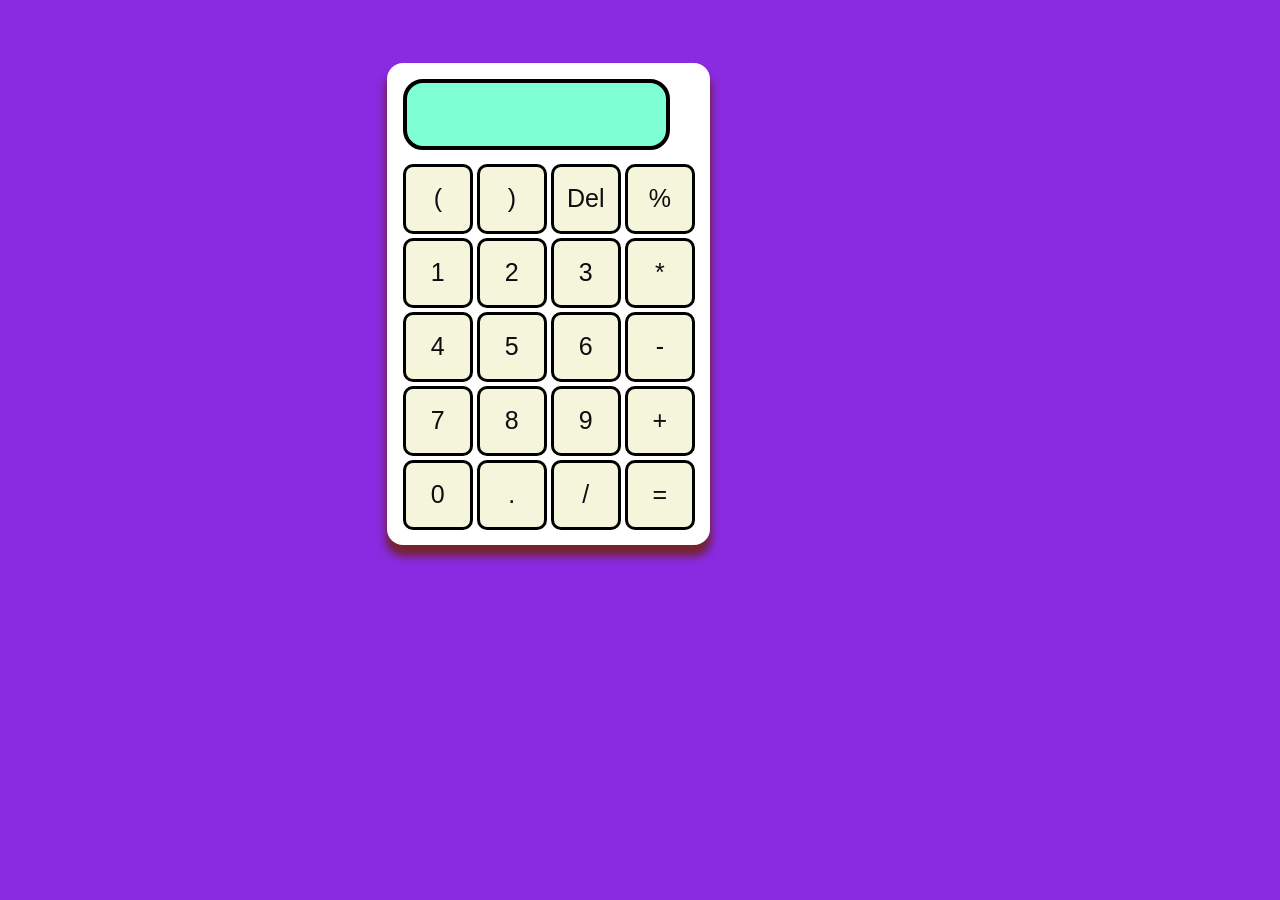
<file: Task1_of_level2/index.html>
<!DOCTYPE html>
<html lang="en">
<head>
    <meta charset="UTF-8">
    <meta http-equiv="X-UA-Compatible" content="IE=edge">
    <meta name="viewport" content="width=device-width, initial-scale=1.0">
    <title>Calculator</title>
    <link rel="stylesheet" href="css/style.css">
</head>
<body>
    <table class="container">
        <tr>
            <td><input class="subcontainer" type = "text" id="answer"></td>
        </tr>
        <tr>
            <td><input  value="(" type = "button" onclick="output('(')"></td>
            <td><input  value=")" type = "button" onclick="output(')')"></td>
            <td><input value="Del" type= "button" onclick="emptyscreen()"></td>
            <td><input  value="%" type = "button" onclick="output('%')"></td>
        </tr>
        <tr>
            <td><input  value="1" type = "button" onclick="output('1')"></td>
            <td><input  value="2" type = "button" onclick="output('2')"></td>
            <td><input  value="3" type = "button" onclick="output('3')"></td>
            <td><input  value="*" type = "button" onclick="output('*')"></td>
        </tr>
        <tr>
            <td><input  value="4" type = "button" onclick="output('4')"></td>
            <td><input  value="5" type = "button" onclick="output('5')"></td>
            <td><input  value="6" type = "button" onclick="output('6')"></td>
            <td><input  value="-" type = "button" onclick="output('-')"></td>
        </tr>
        <tr>
            <td><input  value="7" type = "button" onclick="output('7')"></td>
            <td><input  value="8" type = "button" onclick="output('8')"></td>
            <td><input  value="9" type = "button" onclick="output('9')"></td>
            <td><input  value="+" type = "button" onclick="output('+')"></td>
        </tr>
        <tr>
            <td><input  value="0" type = "button" onclick="output('0')"></td>
            <td><input  value="." type = "button" onclick="output('.')"></td>
            <td><input  value="/" type = "button" onclick="output('/')"></td>
            <td><input  value="=" type = "button" onclick="compute()"></td>
        </tr>
    </table>
    <script src ="javascript/computation.js"></script>
    
</body>
</html>
</file>
<file: Task1_of_level2/css/style.css>
body{
    background-color: blueviolet;
    box-sizing: border-box;
}

.container{
    /* calculator */
    background-color: white;
    border-radius: 1em;
    padding : 1%;
    height: 400px;
    width: 320px;
    margin-top:5%;
    margin-bottom:5% ;
    margin-left:30% ;
    position: relative;
    box-shadow: rgb(120, 36, 36) 0px 10px 10px, rgba(0, 0, 0, 0.23) 0px 10px 10px;
}

.subcontainer{
    /* Answer tab  */
    font-family:"Comic Sans MS", cursive, sans-serif;
    position: relative;
    width: 350%;
    height: 60px;
    background-color:aquamarine;
    border-radius: 20px;
    border: 4px solid black;
    font-size: 30px;
    margin-left: 0px;
    margin-bottom: 10px;
    padding: 2% 10% 2% 10%;

}

input[type=button] {
    font-family:"Comic Sans MS", cursive, sans-serif;
    background-color:beige;
    color: rgb(13, 13, 16);
    border: solid black 3px;
    width: 70px;
    border-radius: 10px;
    height: 70px;
    outline: none;
    font-size: 25px;
}
input:active[type=button] {
    background: #e5e5e5;
    -webkit-box-shadow: inset 0px 0px 10px #e0e2fa;
    -moz-box-shadow: inset 0px 0px 10px #e0e2fa;
    box-shadow: inset 0px 0px 10px #e0e2fa;
}
</file>
